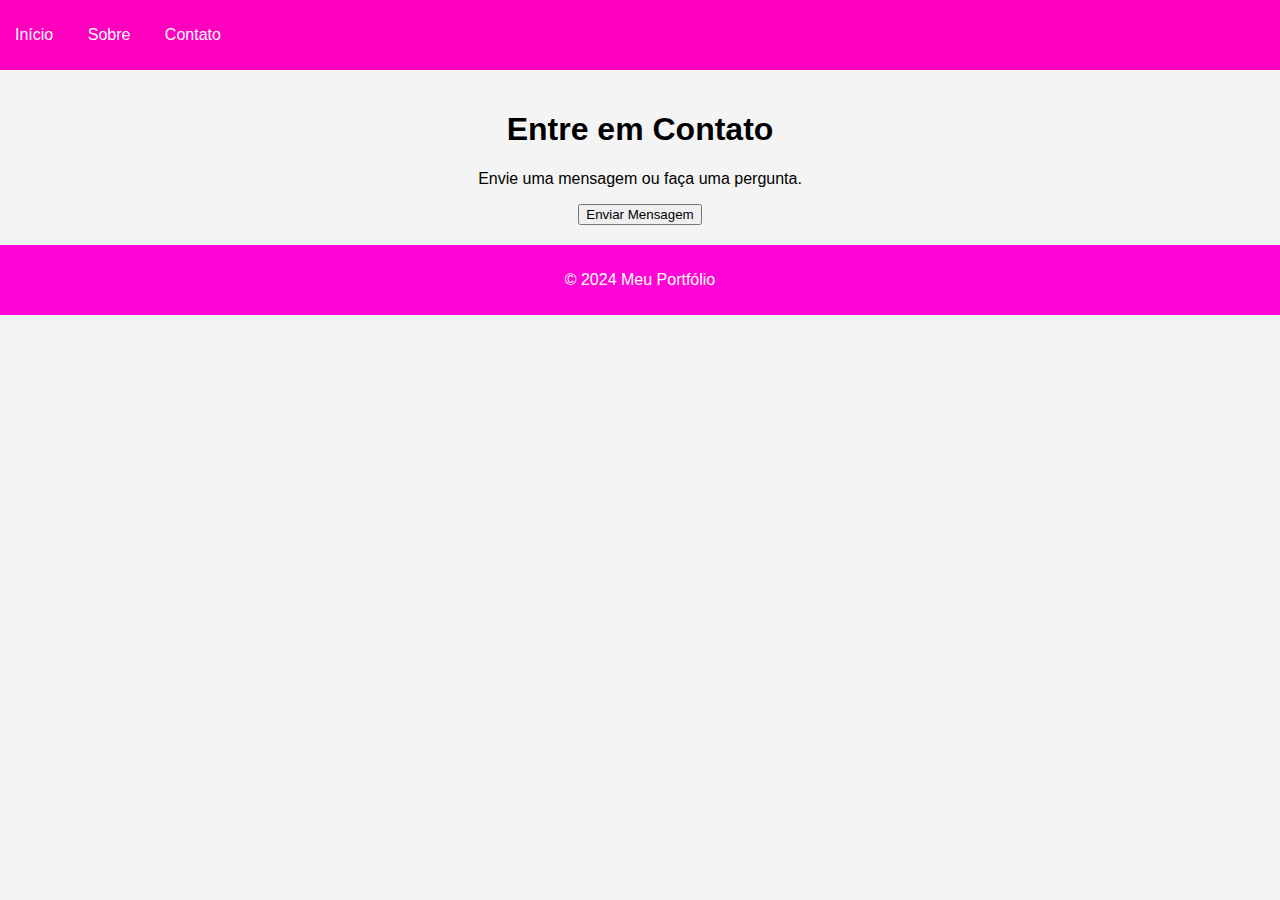
<file: contato.html>
<!DOCTYPE html>
<html lang="pt-BR">
<head>
    <meta charset="UTF-8">
    <meta name="viewport" content="width=device-width, initial-scale=1.0">
    <link rel="stylesheet" href="style.css">
    <title>Contato</title>
</head>
<body>
    <header>
        <nav>
            <ul>
                <li><a href="index.html">Início</a></li>
                <li><a href="sobre.html">Sobre</a></li>
                <li><a href="contato.html">Contato</a></li>
            </ul>
        </nav>
    </header>
    <main>
        <h1>Entre em Contato</h1>
        <p>Envie uma mensagem ou faça uma pergunta.</p>
        <button onclick="sendAlert()">Enviar Mensagem</button>
    </main>
    <footer>
        <p>© 2024 Meu Portfólio</p>
    </footer>
    <script src="script.js"></script>
</body>
</html>
</file>
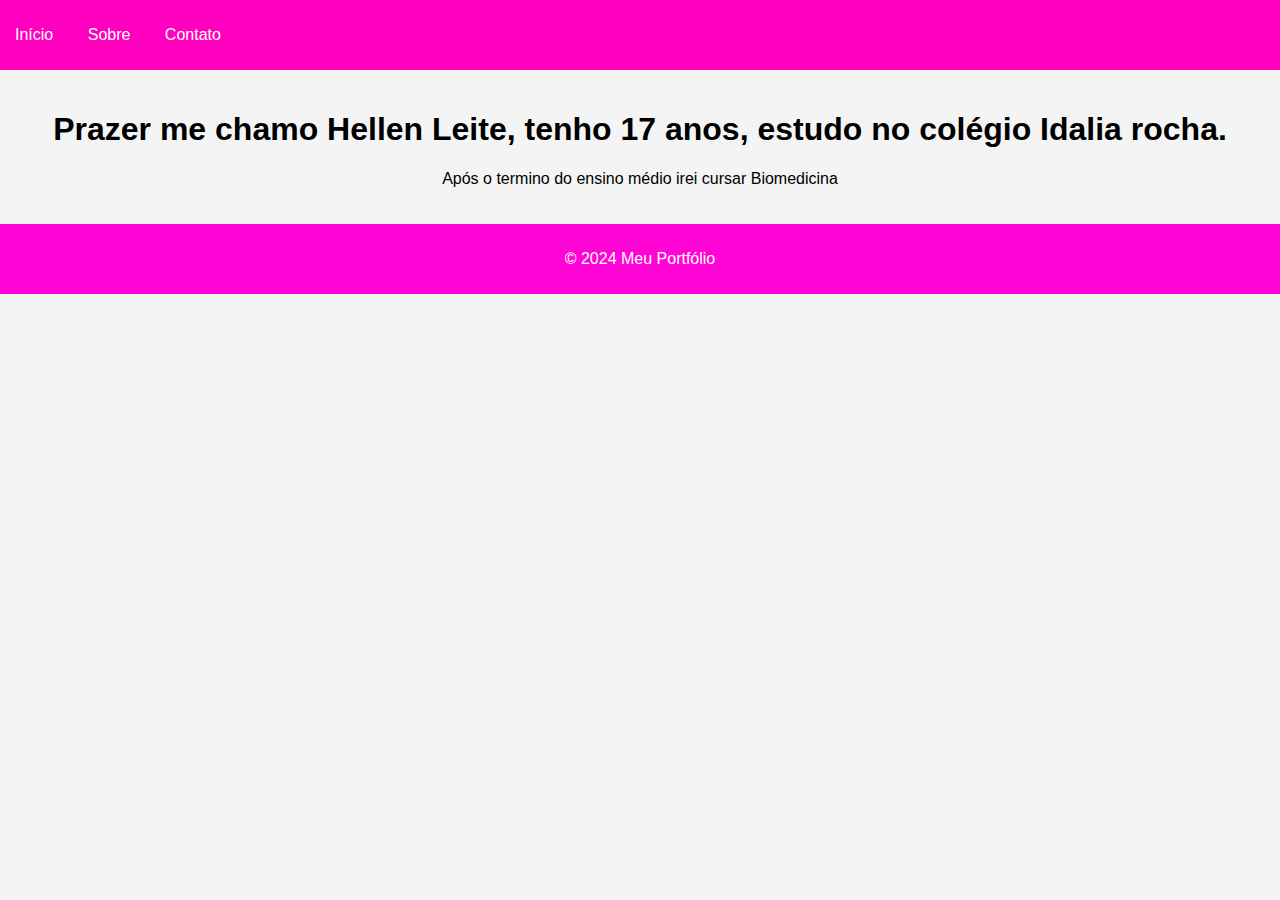
<file: sobre.html>
<!DOCTYPE html>
<html lang="pt-BR">
<head>
    <meta charset="UTF-8">
    <meta name="viewport" content="width=device-width, initial-scale=1.0">
    <link rel="stylesheet" href="style.css">
    <title>Sobre</title>
</head>
<body>
    <header>
        <nav>
            <ul>
                <li><a href="index.html">Início</a></li>
                <li><a href="sobre.html">Sobre</a></li>
                <li><a href="contato.html">Contato</a></li>
            </ul>
        </nav>
    </header>
    <main>
        <h1>Prazer me chamo Hellen Leite, tenho 17 anos, estudo no colégio Idalia rocha.</h1>
        <p>Após o termino do ensino médio irei cursar Biomedicina</p>
    </main>
    <footer>
        <p>© 2024 Meu Portfólio</p>
    </footer>
    <script src="script.js"></script>
</body>
</html>
</file>
<file: style.css>
body {
    font-family: Arial, sans-serif;
    margin: 0;
    padding: 0;
    background-color: #f4f4f4;
}
header {
    background: #ff00bf;
    color: #ff0fd7;
    padding: 10px 0;
}
nav ul {
    list-style: none;
    padding: 0;
}
nav ul li {
    display: inline;
    margin: 0 15px;
}
nav ul li a {
    color: #fff;
    text-decoration: none;
}
main {
    padding: 20px;
    text-align: center;
}
footer {
    text-align: center;
    padding: 10px 0;
    background: #ff05d5;
    color: #fff;
    position: relative;
    bottom: 0;
    width: 100%;
}
</file>
